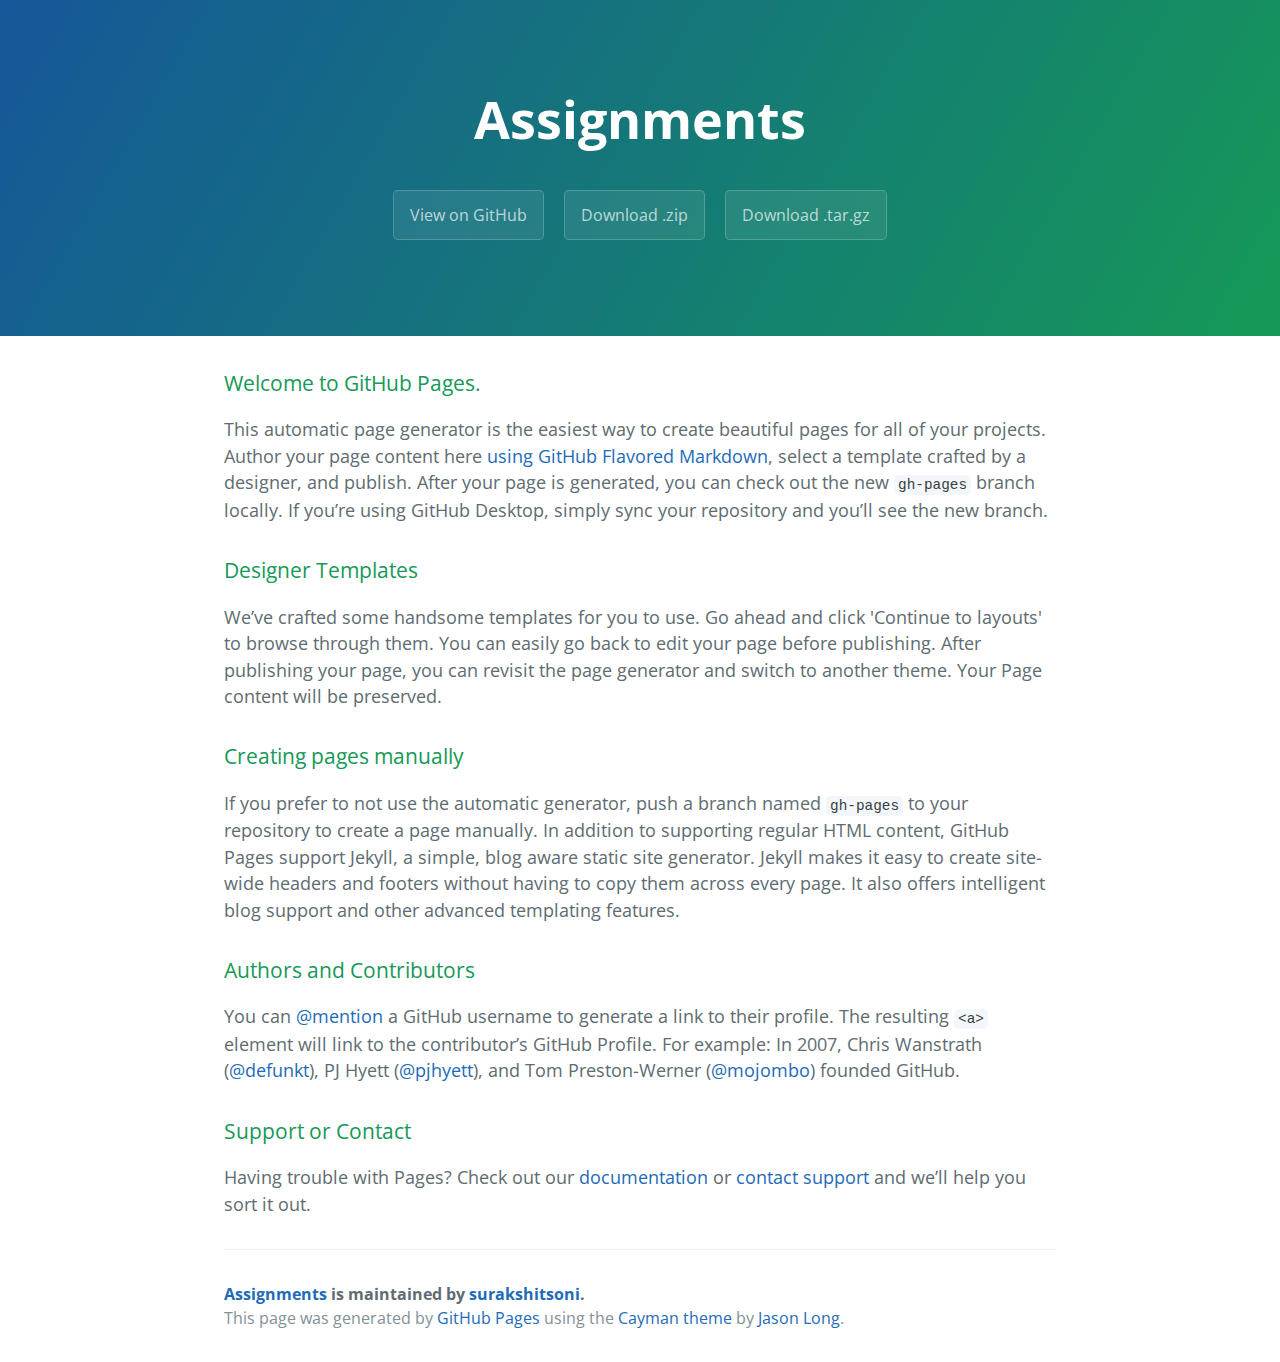
<file: index.html>
<!DOCTYPE html>
<html lang="en-us">
  <head>
    <meta charset="UTF-8">
    <title>Assignments by surakshitsoni</title>
    <meta name="viewport" content="width=device-width, initial-scale=1">
    <link rel="stylesheet" type="text/css" href="stylesheets/normalize.css" media="screen">
    <link href='https://fonts.googleapis.com/css?family=Open+Sans:400,700' rel='stylesheet' type='text/css'>
    <link rel="stylesheet" type="text/css" href="stylesheets/stylesheet.css" media="screen">
    <link rel="stylesheet" type="text/css" href="stylesheets/github-light.css" media="screen">
  </head>
  <body>
    <section class="page-header">
      <h1 class="project-name">Assignments</h1>
      <h2 class="project-tagline"></h2>
      <a href="https://github.com/surakshitsoni/assignments" class="btn">View on GitHub</a>
      <a href="https://github.com/surakshitsoni/assignments/zipball/master" class="btn">Download .zip</a>
      <a href="https://github.com/surakshitsoni/assignments/tarball/master" class="btn">Download .tar.gz</a>
    </section>

    <section class="main-content">
      <h3>
<a id="welcome-to-github-pages" class="anchor" href="#welcome-to-github-pages" aria-hidden="true"><span aria-hidden="true" class="octicon octicon-link"></span></a>Welcome to GitHub Pages.</h3>

<p>This automatic page generator is the easiest way to create beautiful pages for all of your projects. Author your page content here <a href="https://guides.github.com/features/mastering-markdown/">using GitHub Flavored Markdown</a>, select a template crafted by a designer, and publish. After your page is generated, you can check out the new <code>gh-pages</code> branch locally. If you’re using GitHub Desktop, simply sync your repository and you’ll see the new branch.</p>

<h3>
<a id="designer-templates" class="anchor" href="#designer-templates" aria-hidden="true"><span aria-hidden="true" class="octicon octicon-link"></span></a>Designer Templates</h3>

<p>We’ve crafted some handsome templates for you to use. Go ahead and click 'Continue to layouts' to browse through them. You can easily go back to edit your page before publishing. After publishing your page, you can revisit the page generator and switch to another theme. Your Page content will be preserved.</p>

<h3>
<a id="creating-pages-manually" class="anchor" href="#creating-pages-manually" aria-hidden="true"><span aria-hidden="true" class="octicon octicon-link"></span></a>Creating pages manually</h3>

<p>If you prefer to not use the automatic generator, push a branch named <code>gh-pages</code> to your repository to create a page manually. In addition to supporting regular HTML content, GitHub Pages support Jekyll, a simple, blog aware static site generator. Jekyll makes it easy to create site-wide headers and footers without having to copy them across every page. It also offers intelligent blog support and other advanced templating features.</p>

<h3>
<a id="authors-and-contributors" class="anchor" href="#authors-and-contributors" aria-hidden="true"><span aria-hidden="true" class="octicon octicon-link"></span></a>Authors and Contributors</h3>

<p>You can <a href="https://help.github.com/articles/basic-writing-and-formatting-syntax/#mentioning-users-and-teams" class="user-mention">@mention</a> a GitHub username to generate a link to their profile. The resulting <code>&lt;a&gt;</code> element will link to the contributor’s GitHub Profile. For example: In 2007, Chris Wanstrath (<a href="https://github.com/defunkt" class="user-mention">@defunkt</a>), PJ Hyett (<a href="https://github.com/pjhyett" class="user-mention">@pjhyett</a>), and Tom Preston-Werner (<a href="https://github.com/mojombo" class="user-mention">@mojombo</a>) founded GitHub.</p>

<h3>
<a id="support-or-contact" class="anchor" href="#support-or-contact" aria-hidden="true"><span aria-hidden="true" class="octicon octicon-link"></span></a>Support or Contact</h3>

<p>Having trouble with Pages? Check out our <a href="https://help.github.com/pages">documentation</a> or <a href="https://github.com/contact">contact support</a> and we’ll help you sort it out.</p>

      <footer class="site-footer">
        <span class="site-footer-owner"><a href="https://github.com/surakshitsoni/assignments">Assignments</a> is maintained by <a href="https://github.com/surakshitsoni">surakshitsoni</a>.</span>

        <span class="site-footer-credits">This page was generated by <a href="https://pages.github.com">GitHub Pages</a> using the <a href="https://github.com/jasonlong/cayman-theme">Cayman theme</a> by <a href="https://twitter.com/jasonlong">Jason Long</a>.</span>
      </footer>

    </section>

  
  </body>
</html>
</file>
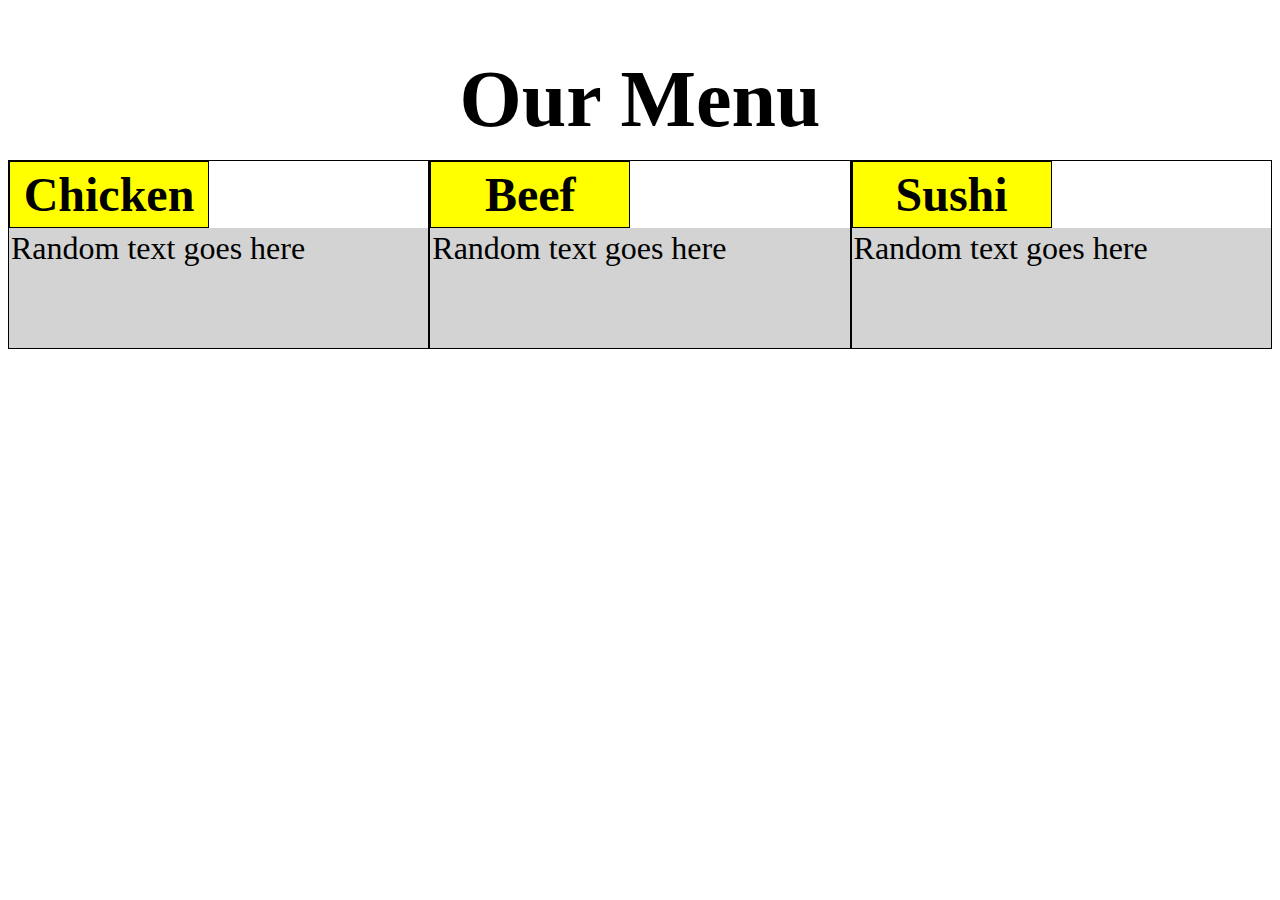
<file: solution.html>
<!DOCTYPE html>
<html>
<head>
	<meta charset="utf-8">
	<link rel="stylesheet" type="text/css" href="css/indexcss.css">
	<title>Assignment</title>
</head>
<body>
<h1>Our Menu</h1>

<div class="row">
	<div class="col-lg-4 col-md-6 col-sm-12"><h2>Chicken</h2><p>Random text goes here</p></div>
	<div class="col-lg-4 col-md-6 col-sm-12"><h2>Beef</h2><p>Random text goes here</p></div>
	<div class="col-lg-4 col-md-12 col-sm-12"><h2>Sushi</h2><p>Random text goes here</p></div>
</div>

</body>
</html>
</file>
<file: stylesheets/stylesheet.css>
* {
  box-sizing: border-box; }

body {
  padding: 0;
  margin: 0;
  font-family: "Open Sans", "Helvetica Neue", Helvetica, Arial, sans-serif;
  font-size: 16px;
  line-height: 1.5;
  color: #606c71; }

a {
  color: #1e6bb8;
  text-decoration: none; }
  a:hover {
    text-decoration: underline; }

.btn {
  display: inline-block;
  margin-bottom: 1rem;
  color: rgba(255, 255, 255, 0.7);
  background-color: rgba(255, 255, 255, 0.08);
  border-color: rgba(255, 255, 255, 0.2);
  border-style: solid;
  border-width: 1px;
  border-radius: 0.3rem;
  transition: color 0.2s, background-color 0.2s, border-color 0.2s; }
  .btn + .btn {
    margin-left: 1rem; }

.btn:hover {
  color: rgba(255, 255, 255, 0.8);
  text-decoration: none;
  background-color: rgba(255, 255, 255, 0.2);
  border-color: rgba(255, 255, 255, 0.3); }

@media screen and (min-width: 64em) {
  .btn {
    padding: 0.75rem 1rem; } }

@media screen and (min-width: 42em) and (max-width: 64em) {
  .btn {
    padding: 0.6rem 0.9rem;
    font-size: 0.9rem; } }

@media screen and (max-width: 42em) {
  .btn {
    display: block;
    width: 100%;
    padding: 0.75rem;
    font-size: 0.9rem; }
    .btn + .btn {
      margin-top: 1rem;
      margin-left: 0; } }

.page-header {
  color: #fff;
  text-align: center;
  background-color: #159957;
  background-image: linear-gradient(120deg, #155799, #159957); }

@media screen and (min-width: 64em) {
  .page-header {
    padding: 5rem 6rem; } }

@media screen and (min-width: 42em) and (max-width: 64em) {
  .page-header {
    padding: 3rem 4rem; } }

@media screen and (max-width: 42em) {
  .page-header {
    padding: 2rem 1rem; } }

.project-name {
  margin-top: 0;
  margin-bottom: 0.1rem; }

@media screen and (min-width: 64em) {
  .project-name {
    font-size: 3.25rem; } }

@media screen and (min-width: 42em) and (max-width: 64em) {
  .project-name {
    font-size: 2.25rem; } }

@media screen and (max-width: 42em) {
  .project-name {
    font-size: 1.75rem; } }

.project-tagline {
  margin-bottom: 2rem;
  font-weight: normal;
  opacity: 0.7; }

@media screen and (min-width: 64em) {
  .project-tagline {
    font-size: 1.25rem; } }

@media screen and (min-width: 42em) and (max-width: 64em) {
  .project-tagline {
    font-size: 1.15rem; } }

@media screen and (max-width: 42em) {
  .project-tagline {
    font-size: 1rem; } }

.main-content :first-child {
  margin-top: 0; }
.main-content img {
  max-width: 100%; }
.main-content h1, .main-content h2, .main-content h3, .main-content h4, .main-content h5, .main-content h6 {
  margin-top: 2rem;
  margin-bottom: 1rem;
  font-weight: normal;
  color: #159957; }
.main-content p {
  margin-bottom: 1em; }
.main-content code {
  padding: 2px 4px;
  font-family: Consolas, "Liberation Mono", Menlo, Courier, monospace;
  font-size: 0.9rem;
  color: #383e41;
  background-color: #f3f6fa;
  border-radius: 0.3rem; }
.main-content pre {
  padding: 0.8rem;
  margin-top: 0;
  margin-bottom: 1rem;
  font: 1rem Consolas, "Liberation Mono", Menlo, Courier, monospace;
  color: #567482;
  word-wrap: normal;
  background-color: #f3f6fa;
  border: solid 1px #dce6f0;
  border-radius: 0.3rem; }
  .main-content pre > code {
    padding: 0;
    margin: 0;
    font-size: 0.9rem;
    color: #567482;
    word-break: normal;
    white-space: pre;
    background: transparent;
    border: 0; }
.main-content .highlight {
  margin-bottom: 1rem; }
  .main-content .highlight pre {
    margin-bottom: 0;
    word-break: normal; }
.main-content .highlight pre, .main-content pre {
  padding: 0.8rem;
  overflow: auto;
  font-size: 0.9rem;
  line-height: 1.45;
  border-radius: 0.3rem; }
.main-content pre code, .main-content pre tt {
  display: inline;
  max-width: initial;
  padding: 0;
  margin: 0;
  overflow: initial;
  line-height: inherit;
  word-wrap: normal;
  background-color: transparent;
  border: 0; }
  .main-content pre code:before, .main-content pre code:after, .main-content pre tt:before, .main-content pre tt:after {
    content: normal; }
.main-content ul, .main-content ol {
  margin-top: 0; }
.main-content blockquote {
  padding: 0 1rem;
  margin-left: 0;
  color: #819198;
  border-left: 0.3rem solid #dce6f0; }
  .main-content blockquote > :first-child {
    margin-top: 0; }
  .main-content blockquote > :last-child {
    margin-bottom: 0; }
.main-content table {
  display: block;
  width: 100%;
  overflow: auto;
  word-break: normal;
  word-break: keep-all; }
  .main-content table th {
    font-weight: bold; }
  .main-content table th, .main-content table td {
    padding: 0.5rem 1rem;
    border: 1px solid #e9ebec; }
.main-content dl {
  padding: 0; }
  .main-content dl dt {
    padding: 0;
    margin-top: 1rem;
    font-size: 1rem;
    font-weight: bold; }
  .main-content dl dd {
    padding: 0;
    margin-bottom: 1rem; }
.main-content hr {
  height: 2px;
  padding: 0;
  margin: 1rem 0;
  background-color: #eff0f1;
  border: 0; }

@media screen and (min-width: 64em) {
  .main-content {
    max-width: 64rem;
    padding: 2rem 6rem;
    margin: 0 auto;
    font-size: 1.1rem; } }

@media screen and (min-width: 42em) and (max-width: 64em) {
  .main-content {
    padding: 2rem 4rem;
    font-size: 1.1rem; } }

@media screen and (max-width: 42em) {
  .main-content {
    padding: 2rem 1rem;
    font-size: 1rem; } }

.site-footer {
  padding-top: 2rem;
  margin-top: 2rem;
  border-top: solid 1px #eff0f1; }

.site-footer-owner {
  display: block;
  font-weight: bold; }

.site-footer-credits {
  color: #819198; }

@media screen and (min-width: 64em) {
  .site-footer {
    font-size: 1rem; } }

@media screen and (min-width: 42em) and (max-width: 64em) {
  .site-footer {
    font-size: 1rem; } }

@media screen and (max-width: 42em) {
  .site-footer {
    font-size: 0.9rem; } }
</file>
<file: stylesheets/github-light.css>
/*
The MIT License (MIT)

Copyright (c) 2016 GitHub, Inc.

Permission is hereby granted, free of charge, to any person obtaining a copy
of this software and associated documentation files (the "Software"), to deal
in the Software without restriction, including without limitation the rights
to use, copy, modify, merge, publish, distribute, sublicense, and/or sell
copies of the Software, and to permit persons to whom the Software is
furnished to do so, subject to the following conditions:

The above copyright notice and this permission notice shall be included in all
copies or substantial portions of the Software.

THE SOFTWARE IS PROVIDED "AS IS", WITHOUT WARRANTY OF ANY KIND, EXPRESS OR
IMPLIED, INCLUDING BUT NOT LIMITED TO THE WARRANTIES OF MERCHANTABILITY,
FITNESS FOR A PARTICULAR PURPOSE AND NONINFRINGEMENT. IN NO EVENT SHALL THE
AUTHORS OR COPYRIGHT HOLDERS BE LIABLE FOR ANY CLAIM, DAMAGES OR OTHER
LIABILITY, WHETHER IN AN ACTION OF CONTRACT, TORT OR OTHERWISE, ARISING FROM,
OUT OF OR IN CONNECTION WITH THE SOFTWARE OR THE USE OR OTHER DEALINGS IN THE
SOFTWARE.

*/

.pl-c /* comment */ {
  color: #969896;
}

.pl-c1 /* constant, variable.other.constant, support, meta.property-name, support.constant, support.variable, meta.module-reference, markup.raw, meta.diff.header */,
.pl-s .pl-v /* string variable */ {
  color: #0086b3;
}

.pl-e /* entity */,
.pl-en /* entity.name */ {
  color: #795da3;
}

.pl-smi /* variable.parameter.function, storage.modifier.package, storage.modifier.import, storage.type.java, variable.other */,
.pl-s .pl-s1 /* string source */ {
  color: #333;
}

.pl-ent /* entity.name.tag */ {
  color: #63a35c;
}

.pl-k /* keyword, storage, storage.type */ {
  color: #a71d5d;
}

.pl-s /* string */,
.pl-pds /* punctuation.definition.string, string.regexp.character-class */,
.pl-s .pl-pse .pl-s1 /* string punctuation.section.embedded source */,
.pl-sr /* string.regexp */,
.pl-sr .pl-cce /* string.regexp constant.character.escape */,
.pl-sr .pl-sre /* string.regexp source.ruby.embedded */,
.pl-sr .pl-sra /* string.regexp string.regexp.arbitrary-repitition */ {
  color: #183691;
}

.pl-v /* variable */ {
  color: #ed6a43;
}

.pl-id /* invalid.deprecated */ {
  color: #b52a1d;
}

.pl-ii /* invalid.illegal */ {
  color: #f8f8f8;
  background-color: #b52a1d;
}

.pl-sr .pl-cce /* string.regexp constant.character.escape */ {
  font-weight: bold;
  color: #63a35c;
}

.pl-ml /* markup.list */ {
  color: #693a17;
}

.pl-mh /* markup.heading */,
.pl-mh .pl-en /* markup.heading entity.name */,
.pl-ms /* meta.separator */ {
  font-weight: bold;
  color: #1d3e81;
}

.pl-mq /* markup.quote */ {
  color: #008080;
}

.pl-mi /* markup.italic */ {
  font-style: italic;
  color: #333;
}

.pl-mb /* markup.bold */ {
  font-weight: bold;
  color: #333;
}

.pl-md /* markup.deleted, meta.diff.header.from-file */ {
  color: #bd2c00;
  background-color: #ffecec;
}

.pl-mi1 /* markup.inserted, meta.diff.header.to-file */ {
  color: #55a532;
  background-color: #eaffea;
}

.pl-mdr /* meta.diff.range */ {
  font-weight: bold;
  color: #795da3;
}

.pl-mo /* meta.output */ {
  color: #1d3e81;
}
</file>
<file: css/indexcss.css>
*{
	box-sizing: border-box; 
}
h1{
	font-size: 5em;
	margin-bottom: 15px;
	text-align: center; 
}
h2{
	background-color: yellow;
	color: black;
	font-size: 3em;
	text-align: center;
	margin: unset;
	padding: 5px;
	width: 200px; 
	border: 1px solid black;
	position: relative;

}

p{
	background-color:lightgrey;
	height:120px;
	color: black;  
	text-align: left;
	margin: unset; 
	font-size: 2em;
	padding: 2px; 
}

.row{
	width: 100%;
	background-color: lightgrey;
}

@media (min-width:992px){
	.col-lg-4{
		float: left;
		border: 1px solid black;
	}
	.col-lg-4{
		width: 33.33%;
	}

}
@media (min-width: 768px) and (max-width:991px){
	.col-md-6 , .col-md-12{
		float: left;
		border: 1px solid black;
	}
	.col-md-6{
		width: 50%;
	}
	.col-md-12{
		width: 100%; 
	}
}
@media (max-width:767px){
	.col-sm-12{
		float: left;
		border: 1px solid black;
	}
	.col-sm-12{
		width: 100%;
	}
}
</file>
